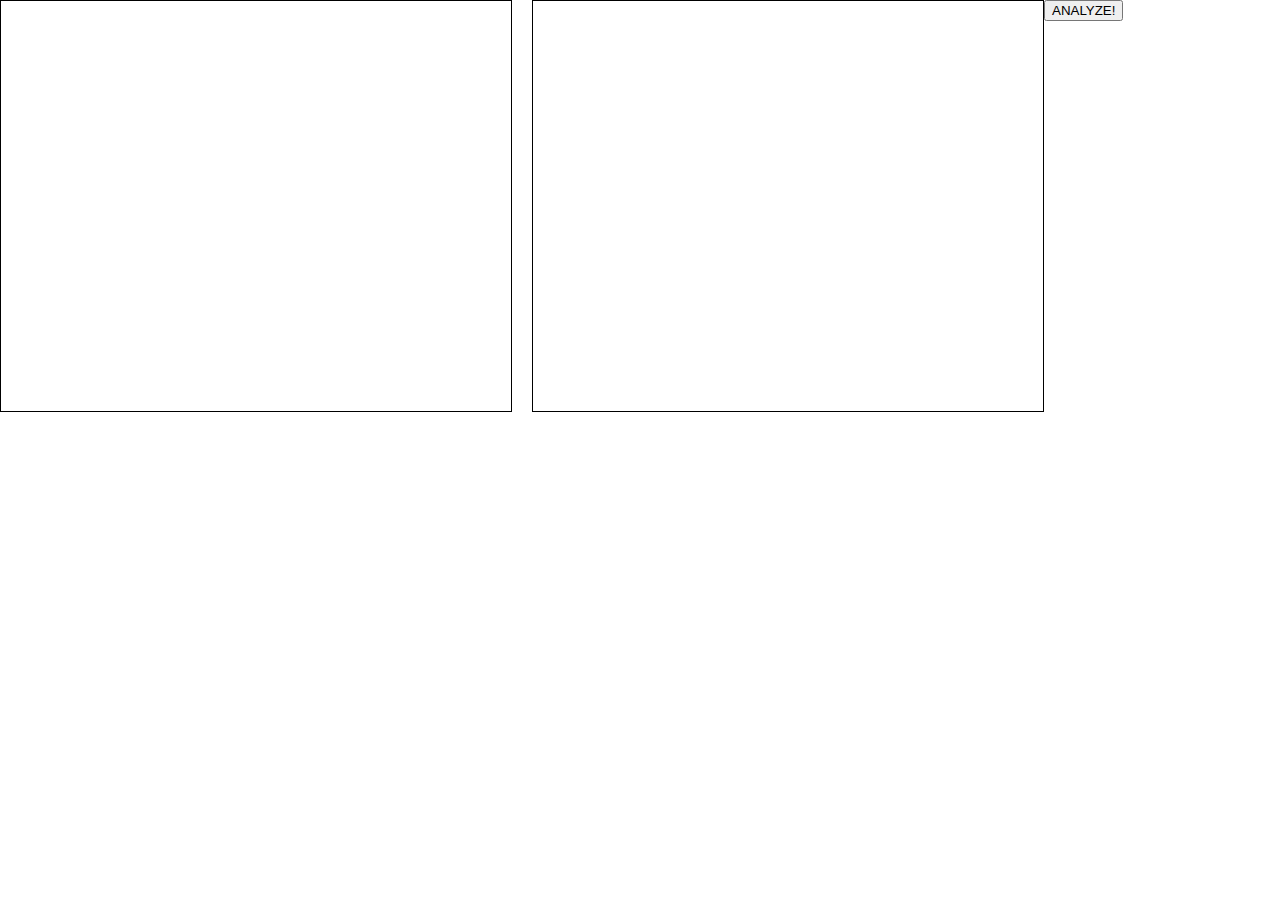
<file: index.html>
<html>
   <head>
      <title>ProseDiff</title>
      <script type="text/javascript"
              src="http://ajax.googleapis.com/ajax/libs/jquery/1.8.2/jquery.min.js"></script>
      <script type="text/javascript" src="page-scripts.js"></script>
      <script type="text/javascript" src="prosediff.js"></script>
      <link rel=stylesheet href="page-style.css" type="text/css"></link>
  </head>
  <body>
      <div class="analysis" id="left-analysis" contenteditable="true"></div>
      <div class="analysis" id="right-analysis" contenteditable="true"></div>
      <button href="#" id="submit-button">ANALYZE!</button>
   </body>
</html>
</file>
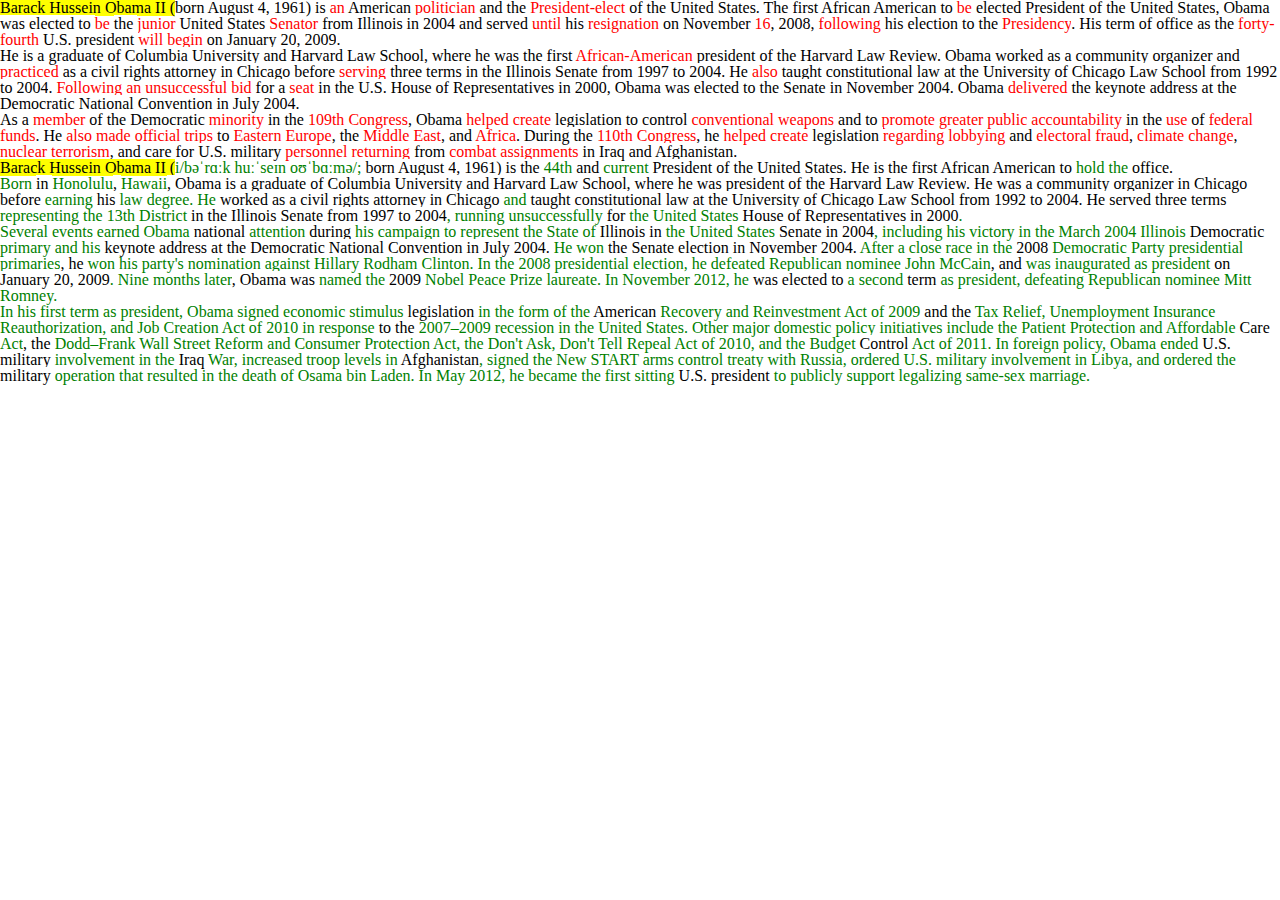
<file: obama-compare.html>
<html><head><title>ProseDiff</title><script type="text/javascript" src="http://ajax.googleapis.com/ajax/libs/jquery/1.8.2/jquery.min.js"></script><script type="text/javascript" src="page-scripts.js"></script><link rel=stylesheet href="page-style.css" type="text/css"></link></head><body><div class="analysis-output" id="left-output"><span class="pd-move pd-block-0">Barack </span><span class="pd-move pd-block-0">Hussein </span><span class="pd-move pd-block-0 pd-block-10">Obama </span><span class="pd-move pd-block-0">II</span><span class="pd-move pd-block-0"> (</span><span class="pd-move pd-block-29">born </span><span class="pd-move pd-block-29">August </span><span class="pd-move pd-block-29">4</span><span class="pd-move pd-block-29 pd-block-51">, </span><span class="pd-move pd-block-29">1961</span><span class="pd-move pd-block-29">) </span><span class="pd-move pd-block-29 pd-block-66">is </span><span class="pd-delete">an </span><span class="pd-move pd-block-76">American </span><span class="pd-delete">politician </span><span class="pd-move pd-block-86 pd-block-87">and </span><span class="pd-move pd-block-87 pd-block-94">the </span><span class="pd-delete">President-elect </span><span class="pd-move pd-block-110">of </span><span class="pd-move pd-block-110 pd-block-120">the </span><span class="pd-move pd-block-110">United </span><span class="pd-move pd-block-110">States</span><span class="pd-move pd-block-110 pd-block-138">. </span><span class="pd-move pd-block-146 pd-block-147">The </span><span class="pd-move pd-block-147">first </span><span class="pd-move pd-block-147">African </span><span class="pd-move pd-block-147 pd-block-166">American </span><span class="pd-move pd-block-147 pd-block-172">to </span><span class="pd-delete">be </span><span class="pd-move pd-block-182">elected </span><span class="pd-move pd-block-187">President </span><span class="pd-move pd-block-187">of </span><span class="pd-move pd-block-1 pd-block-187">the </span><span class="pd-move pd-block-187">United </span><span class="pd-move pd-block-187">States</span><span class="pd-move pd-block-15 pd-block-16 pd-block-17">, </span><span class="pd-move pd-block-16 pd-block-17 pd-block-24">Obama </span><span class="pd-move pd-block-17 pd-block-30 pd-block-31">was </span><span class="pd-move pd-block-31">elected </span><span class="pd-move pd-block-31 pd-block-44">to </span><span class="pd-delete">be </span><span class="pd-move pd-block-56">the </span><span class="pd-delete">junior </span><span class="pd-move pd-block-67">United </span><span class="pd-move pd-block-67">States </span><span class="pd-delete">Senator </span><span class="pd-move pd-block-80">from </span><span class="pd-move pd-block-88 pd-block-89">Illinois </span><span class="pd-move pd-block-89 pd-block-95 pd-block-96">in </span><span class="pd-move pd-block-96 pd-block-104">2004 </span><span class="pd-move pd-block-111">and </span><span class="pd-move pd-block-121">served </span><span class="pd-delete">until </span><span class="pd-move pd-block-131">his </span><span class="pd-delete">resignation </span><span class="pd-move pd-block-148">on </span><span class="pd-move pd-block-155">November </span><span class="pd-delete">16</span><span class="pd-move pd-block-167">, </span><span class="pd-move pd-block-173">2008</span><span class="pd-move pd-block-178">, </span><span class="pd-delete">following </span><span class="pd-move pd-block-188">his </span><span class="pd-move pd-block-197">election </span><span class="pd-move pd-block-2 pd-block-3">to </span><span class="pd-move pd-block-3 pd-block-7">the </span><span class="pd-delete">Presidency</span><span class="pd-move pd-block-18">. </span><span class="pd-move pd-block-25">His </span><span class="pd-move pd-block-32">term </span><span class="pd-move pd-block-40">of </span><span class="pd-move pd-block-45">office </span><span class="pd-move pd-block-52">as </span><span class="pd-move pd-block-57">the </span><span class="pd-delete">forty-fourth </span><span class="pd-move pd-block-68 pd-block-69">U</span><span class="pd-move pd-block-68 pd-block-69">.</span><span class="pd-move pd-block-68 pd-block-69">S</span><span class="pd-move pd-block-68 pd-block-69 pd-block-81">. </span><span class="pd-move pd-block-69 pd-block-90">president </span><span class="pd-delete">will </span><span class="pd-delete">begin </span><span class="pd-move pd-block-112">on </span><span class="pd-move pd-block-112">January </span><span class="pd-move pd-block-112">20</span><span class="pd-move pd-block-112 pd-block-132">, </span><span class="pd-move pd-block-112 pd-block-139">2009</span><span class="pd-move pd-block-149">.<br/></span><span class="pd-move pd-block-156">He </span><span class="pd-move pd-block-156 pd-block-158 pd-block-159">is </span><span class="pd-move pd-block-159">a </span><span class="pd-move pd-block-159">graduate </span><span class="pd-move pd-block-159 pd-block-179">of </span><span class="pd-move pd-block-159">Columbia </span><span class="pd-move pd-block-159 pd-block-189">University </span><span class="pd-move pd-block-159 pd-block-198">and </span><span class="pd-move pd-block-4 pd-block-159">Harvard </span><span class="pd-move pd-block-4 pd-block-8 pd-block-159">Law </span><span class="pd-move pd-block-8 pd-block-159">School</span><span class="pd-move pd-block-19 pd-block-159">, </span><span class="pd-move pd-block-159">where </span><span class="pd-move pd-block-33 pd-block-34 pd-block-159">he </span><span class="pd-move pd-block-34 pd-block-159">was </span><span class="pd-move pd-block-46 pd-block-47">the </span><span class="pd-move pd-block-47">first </span><span class="pd-delete">African-American </span><span class="pd-move pd-block-60 pd-block-61">president </span><span class="pd-move pd-block-60 pd-block-61">of </span><span class="pd-move pd-block-60 pd-block-61 pd-block-72">the </span><span class="pd-move pd-block-61 pd-block-77">Harvard </span><span class="pd-move pd-block-61 pd-block-77">Law </span><span class="pd-move pd-block-61">Review</span><span class="pd-move pd-block-61 pd-block-97">. </span><span class="pd-move pd-block-105">Obama </span><span class="pd-move pd-block-113">worked </span><span class="pd-move pd-block-113">as </span><span class="pd-move pd-block-113 pd-block-124 pd-block-125">a </span><span class="pd-move pd-block-125">community </span><span class="pd-move pd-block-125">organizer </span><span class="pd-move pd-block-150">and </span><span class="pd-delete">practiced </span><span class="pd-move pd-block-160">as </span><span class="pd-move pd-block-160 pd-block-168">a </span><span class="pd-move pd-block-160">civil </span><span class="pd-move pd-block-160">rights </span><span class="pd-move pd-block-160">attorney </span><span class="pd-move pd-block-160 pd-block-190 pd-block-191">in </span><span class="pd-move pd-block-160 pd-block-191">Chicago </span><span class="pd-move pd-block-191">before </span><span class="pd-delete">serving </span><span class="pd-move pd-block-11">three </span><span class="pd-move pd-block-11">terms </span><span class="pd-move pd-block-26 pd-block-27">in </span><span class="pd-move pd-block-27 pd-block-35">the </span><span class="pd-move pd-block-27 pd-block-41">Illinois </span><span class="pd-move pd-block-27 pd-block-48">Senate </span><span class="pd-move pd-block-27 pd-block-53">from </span><span class="pd-move pd-block-27">1997 </span><span class="pd-move pd-block-27 pd-block-62 pd-block-63">to </span><span class="pd-move pd-block-27 pd-block-63">2004</span><span class="pd-move pd-block-63 pd-block-73">. </span><span class="pd-move pd-block-63 pd-block-73">He </span><span class="pd-delete">also </span><span class="pd-move pd-block-91">taught </span><span class="pd-move pd-block-91">constitutional </span><span class="pd-move pd-block-91 pd-block-106">law </span><span class="pd-move pd-block-91 pd-block-114">at </span><span class="pd-move pd-block-91 pd-block-114 pd-block-122">the </span><span class="pd-move pd-block-91 pd-block-126">University </span><span class="pd-move pd-block-91 pd-block-133">of </span><span class="pd-move pd-block-91 pd-block-140">Chicago </span><span class="pd-move pd-block-91 pd-block-151">Law </span><span class="pd-move pd-block-91 pd-block-151">School </span><span class="pd-move pd-block-91 pd-block-161">from </span><span class="pd-move pd-block-91">1992 </span><span class="pd-move pd-block-91 pd-block-174 pd-block-175">to </span><span class="pd-move pd-block-91 pd-block-175 pd-block-180">2004</span><span class="pd-move pd-block-91 pd-block-180 pd-block-183">. </span><span class="pd-delete">Following </span><span class="pd-delete">an </span><span class="pd-delete">unsuccessful </span><span class="pd-delete">bid </span><span class="pd-move pd-block-12">for </span><span class="pd-move pd-block-20">a </span><span class="pd-delete">seat </span><span class="pd-move pd-block-36 pd-block-37">in </span><span class="pd-move pd-block-37 pd-block-42">the </span><span class="pd-move pd-block-49">U</span><span class="pd-move pd-block-49">.</span><span class="pd-move pd-block-49">S</span><span class="pd-move pd-block-49 pd-block-64">. </span><span class="pd-move pd-block-70">House </span><span class="pd-move pd-block-70 pd-block-74">of </span><span class="pd-move pd-block-70">Representatives </span><span class="pd-move pd-block-70 pd-block-82">in </span><span class="pd-move pd-block-70">2000</span><span class="pd-move pd-block-98 pd-block-99 pd-block-100">, </span><span class="pd-move pd-block-99 pd-block-100 pd-block-107">Obama </span><span class="pd-move pd-block-100 pd-block-115 pd-block-116">was </span><span class="pd-move pd-block-116">elected </span><span class="pd-move pd-block-116 pd-block-127 pd-block-128">to </span><span class="pd-move pd-block-128 pd-block-134 pd-block-135">the </span><span class="pd-move pd-block-135 pd-block-141 pd-block-142">Senate </span><span class="pd-move pd-block-142 pd-block-152 pd-block-153">in </span><span class="pd-move pd-block-153">November </span><span class="pd-move pd-block-153 pd-block-162">2004</span><span class="pd-move pd-block-153 pd-block-162 pd-block-169">. </span><span class="pd-move pd-block-176">Obama </span><span class="pd-delete">delivered </span><span class="pd-move pd-block-184">the </span><span class="pd-move pd-block-192">keynote </span><span class="pd-move pd-block-192">address </span><span class="pd-move pd-block-5 pd-block-192">at </span><span class="pd-move pd-block-5 pd-block-9 pd-block-192">the </span><span class="pd-move pd-block-13 pd-block-192">Democratic </span><span class="pd-move pd-block-21 pd-block-192">National </span><span class="pd-move pd-block-192">Convention </span><span class="pd-move pd-block-38 pd-block-192">in </span><span class="pd-move pd-block-192">July </span><span class="pd-move pd-block-50 pd-block-192">2004</span><span class="pd-move pd-block-54">.<br/></span><span class="pd-move pd-block-58">As </span><span class="pd-move pd-block-58 pd-block-65">a </span><span class="pd-delete">member </span><span class="pd-move pd-block-75">of </span><span class="pd-move pd-block-75 pd-block-78 pd-block-79">the </span><span class="pd-move pd-block-79 pd-block-83">Democratic </span><span class="pd-delete">minority </span><span class="pd-move pd-block-101 pd-block-102">in </span><span class="pd-move pd-block-102 pd-block-108">the </span><span class="pd-delete">109th </span><span class="pd-delete">Congress</span><span class="pd-move pd-block-129 pd-block-130">, </span><span class="pd-move pd-block-130 pd-block-136">Obama </span><span class="pd-delete">helped </span><span class="pd-delete">create </span><span class="pd-move pd-block-157">legislation </span><span class="pd-move pd-block-163">to </span><span class="pd-move pd-block-170">control </span><span class="pd-delete">conventional </span><span class="pd-delete">weapons </span><span class="pd-move pd-block-185">and </span><span class="pd-move pd-block-193">to </span><span class="pd-delete">promote </span><span class="pd-delete">greater </span><span class="pd-delete">public </span><span class="pd-delete">accountability </span><span class="pd-move pd-block-22 pd-block-23">in </span><span class="pd-move pd-block-23 pd-block-28">the </span><span class="pd-delete">use </span><span class="pd-move pd-block-43">of </span><span class="pd-delete">federal </span><span class="pd-delete">funds</span><span class="pd-move pd-block-59">. </span><span class="pd-move pd-block-59">He </span><span class="pd-delete">also </span><span class="pd-delete">made </span><span class="pd-delete">official </span><span class="pd-delete">trips </span><span class="pd-move pd-block-92">to </span><span class="pd-delete">Eastern </span><span class="pd-delete">Europe</span><span class="pd-move pd-block-117 pd-block-118">, </span><span class="pd-move pd-block-118 pd-block-123">the </span><span class="pd-delete">Middle </span><span class="pd-delete">East</span><span class="pd-move pd-block-143 pd-block-144">, </span><span class="pd-move pd-block-144 pd-block-154">and </span><span class="pd-delete">Africa</span><span class="pd-move pd-block-164">. </span><span class="pd-move pd-block-171">During </span><span class="pd-move pd-block-177">the </span><span class="pd-delete">110th </span><span class="pd-delete">Congress</span><span class="pd-move pd-block-194 pd-block-195">, </span><span class="pd-move pd-block-195 pd-block-199">he </span><span class="pd-delete">helped </span><span class="pd-delete">create </span><span class="pd-move pd-block-14">legislation </span><span class="pd-delete">regarding </span><span class="pd-delete">lobbying </span><span class="pd-move pd-block-39">and </span><span class="pd-delete">electoral </span><span class="pd-delete">fraud</span><span class="pd-move pd-block-55">, </span><span class="pd-delete">climate </span><span class="pd-delete">change</span><span class="pd-move pd-block-71">, </span><span class="pd-delete">nuclear </span><span class="pd-delete">terrorism</span><span class="pd-move pd-block-84 pd-block-85">, </span><span class="pd-move pd-block-85 pd-block-93">and </span><span class="pd-move pd-block-103">care </span><span class="pd-move pd-block-109">for </span><span class="pd-move pd-block-119">U</span><span class="pd-move pd-block-119">.</span><span class="pd-move pd-block-119">S</span><span class="pd-move pd-block-119 pd-block-137">. </span><span class="pd-move pd-block-119 pd-block-145">military </span><span class="pd-delete">personnel </span><span class="pd-delete">returning </span><span class="pd-move pd-block-165">from </span><span class="pd-delete">combat </span><span class="pd-delete">assignments </span><span class="pd-move pd-block-181">in </span><span class="pd-move pd-block-186">Iraq </span><span class="pd-move pd-block-196">and </span><span class="pd-move pd-block-200">Afghanistan</span><span class="pd-move pd-block-6">.<br/></span></div><div class="analysis-output" id="right-output"><span class="pd-move pd-block-0">Barack </span><span class="pd-move pd-block-0">Hussein </span><span class="pd-move pd-block-0 pd-block-24 pd-block-105 pd-block-107 pd-block-136 pd-block-176">Obama </span><span class="pd-move pd-block-0">II</span><span class="pd-move pd-block-0"> (</span><span class="pd-insert">i</span><span class="pd-insert">/</span><span class="pd-insert">b</span><span class="pd-insert">əˈ</span><span class="pd-insert">r</span><span class="pd-insert">ɑː</span><span class="pd-insert">k </span><span class="pd-insert">hu</span><span class="pd-insert">ːˈ</span><span class="pd-insert">se</span><span class="pd-insert">ɪ</span><span class="pd-insert">n </span><span class="pd-insert">o</span><span class="pd-insert">ʊˈ</span><span class="pd-insert">b</span><span class="pd-insert">ɑː</span><span class="pd-insert">m</span><span class="pd-insert">ə/; </span><span class="pd-move pd-block-29">born </span><span class="pd-move pd-block-29">August </span><span class="pd-move pd-block-29">4</span><span class="pd-move pd-block-15 pd-block-19 pd-block-29 pd-block-55 pd-block-71 pd-block-84 pd-block-98 pd-block-117 pd-block-129 pd-block-132 pd-block-143 pd-block-167 pd-block-178 pd-block-194">, </span><span class="pd-move pd-block-29">1961</span><span class="pd-move pd-block-29">) </span><span class="pd-move pd-block-29 pd-block-158">is </span><span class="pd-move pd-block-1 pd-block-7 pd-block-9 pd-block-28 pd-block-35 pd-block-42 pd-block-46 pd-block-56 pd-block-57 pd-block-72 pd-block-78 pd-block-94 pd-block-108 pd-block-120 pd-block-122 pd-block-123 pd-block-134 pd-block-146 pd-block-177 pd-block-184">the </span><span class="pd-insert">44th </span><span class="pd-move pd-block-39 pd-block-86 pd-block-93 pd-block-111 pd-block-150 pd-block-154 pd-block-185 pd-block-196 pd-block-198">and </span><span class="pd-insert">current </span><span class="pd-move pd-block-60 pd-block-90 pd-block-187">President </span><span class="pd-move pd-block-40 pd-block-43 pd-block-60 pd-block-74 pd-block-75 pd-block-110 pd-block-133 pd-block-179 pd-block-187">of </span><span class="pd-move pd-block-60 pd-block-75 pd-block-110 pd-block-187">the </span><span class="pd-move pd-block-67 pd-block-110 pd-block-187">United </span><span class="pd-move pd-block-67 pd-block-110 pd-block-187">States</span><span class="pd-move pd-block-18 pd-block-59 pd-block-64 pd-block-73 pd-block-81 pd-block-97 pd-block-110 pd-block-137 pd-block-164 pd-block-169 pd-block-183">. </span><span class="pd-move pd-block-33 pd-block-59 pd-block-73 pd-block-156 pd-block-199">He </span><span class="pd-move pd-block-66 pd-block-156">is </span><span class="pd-move pd-block-47 pd-block-147">the </span><span class="pd-move pd-block-47 pd-block-147">first </span><span class="pd-move pd-block-147">African </span><span class="pd-move pd-block-76 pd-block-147">American </span><span class="pd-move pd-block-2 pd-block-44 pd-block-62 pd-block-92 pd-block-127 pd-block-147 pd-block-163 pd-block-174 pd-block-193">to </span><span class="pd-insert">hold </span><span class="pd-insert">the </span><span class="pd-move pd-block-45">office</span><span class="pd-move pd-block-6 pd-block-54 pd-block-149">.<br/></span><span class="pd-insert">Born </span><span class="pd-move pd-block-22 pd-block-26 pd-block-36 pd-block-38 pd-block-82 pd-block-95 pd-block-101 pd-block-152 pd-block-181 pd-block-190">in </span><span class="pd-insert">Honolulu</span><span class="pd-move pd-block-51">, </span><span class="pd-insert">Hawaii</span><span class="pd-move pd-block-16 pd-block-99 pd-block-130">, </span><span class="pd-move pd-block-10 pd-block-16 pd-block-99 pd-block-130">Obama </span><span class="pd-move pd-block-159">is </span><span class="pd-move pd-block-20 pd-block-65 pd-block-124 pd-block-159 pd-block-168">a </span><span class="pd-move pd-block-159">graduate </span><span class="pd-move pd-block-159">of </span><span class="pd-move pd-block-159">Columbia </span><span class="pd-move pd-block-126 pd-block-159">University </span><span class="pd-move pd-block-159">and </span><span class="pd-move pd-block-77 pd-block-159">Harvard </span><span class="pd-move pd-block-77 pd-block-106 pd-block-151 pd-block-159">Law </span><span class="pd-move pd-block-151 pd-block-159">School</span><span class="pd-move pd-block-159">, </span><span class="pd-move pd-block-159">where </span><span class="pd-move pd-block-159">he </span><span class="pd-move pd-block-30 pd-block-115 pd-block-159">was </span><span class="pd-move pd-block-61">president </span><span class="pd-move pd-block-61">of </span><span class="pd-move pd-block-61">the </span><span class="pd-move pd-block-4 pd-block-61">Harvard </span><span class="pd-move pd-block-4 pd-block-61">Law </span><span class="pd-move pd-block-61">Review</span><span class="pd-move pd-block-61 pd-block-138">. </span><span class="pd-move pd-block-34">He </span><span class="pd-move pd-block-34">was </span><span class="pd-move pd-block-125">a </span><span class="pd-move pd-block-125">community </span><span class="pd-move pd-block-125">organizer </span><span class="pd-move pd-block-191">in </span><span class="pd-move pd-block-140 pd-block-191">Chicago </span><span class="pd-move pd-block-191">before </span><span class="pd-insert">earning </span><span class="pd-move pd-block-25 pd-block-131 pd-block-188">his </span><span class="pd-insert">law </span><span class="pd-insert">degree</span><span class="pd-insert">. </span><span class="pd-insert">He </span><span class="pd-move pd-block-113">worked </span><span class="pd-move pd-block-52 pd-block-58 pd-block-113 pd-block-160">as </span><span class="pd-move pd-block-58 pd-block-113 pd-block-160">a </span><span class="pd-move pd-block-160">civil </span><span class="pd-move pd-block-160">rights </span><span class="pd-move pd-block-160">attorney </span><span class="pd-move pd-block-160">in </span><span class="pd-move pd-block-160">Chicago </span><span class="pd-insert">and </span><span class="pd-move pd-block-91">taught </span><span class="pd-move pd-block-91">constitutional </span><span class="pd-move pd-block-91">law </span><span class="pd-move pd-block-5 pd-block-91">at </span><span class="pd-move pd-block-5 pd-block-91">the </span><span class="pd-move pd-block-91 pd-block-189">University </span><span class="pd-move pd-block-91">of </span><span class="pd-move pd-block-91">Chicago </span><span class="pd-move pd-block-8 pd-block-91">Law </span><span class="pd-move pd-block-8 pd-block-91">School </span><span class="pd-move pd-block-53 pd-block-80 pd-block-91 pd-block-165">from </span><span class="pd-move pd-block-91">1992 </span><span class="pd-move pd-block-63 pd-block-91 pd-block-172">to </span><span class="pd-move pd-block-50 pd-block-63 pd-block-91 pd-block-104 pd-block-162">2004</span><span class="pd-move pd-block-63 pd-block-91 pd-block-162">. </span><span class="pd-move pd-block-63">He </span><span class="pd-move pd-block-121">served </span><span class="pd-move pd-block-11">three </span><span class="pd-move pd-block-11">terms </span><span class="pd-insert">representing </span><span class="pd-insert">the </span><span class="pd-insert">13th </span><span class="pd-insert">District </span><span class="pd-move pd-block-23 pd-block-27 pd-block-37 pd-block-102">in </span><span class="pd-move pd-block-23 pd-block-27 pd-block-37 pd-block-102">the </span><span class="pd-move pd-block-27 pd-block-88">Illinois </span><span class="pd-move pd-block-27 pd-block-141">Senate </span><span class="pd-move pd-block-27 pd-block-161">from </span><span class="pd-move pd-block-27">1997 </span><span class="pd-move pd-block-27 pd-block-175">to </span><span class="pd-move pd-block-27 pd-block-175">2004</span><span class="pd-insert">, </span><span class="pd-insert">running </span><span class="pd-insert">unsuccessfully </span><span class="pd-move pd-block-12 pd-block-109">for </span><span class="pd-insert">the </span><span class="pd-insert">United </span><span class="pd-insert">States </span><span class="pd-move pd-block-70">House </span><span class="pd-move pd-block-70">of </span><span class="pd-move pd-block-70">Representatives </span><span class="pd-move pd-block-70">in </span><span class="pd-move pd-block-70">2000</span><span class="pd-insert">.<br/></span><span class="pd-insert">Several </span><span class="pd-insert">events </span><span class="pd-insert">earned </span><span class="pd-insert">Obama </span><span class="pd-move pd-block-21">national </span><span class="pd-insert">attention </span><span class="pd-move pd-block-171">during </span><span class="pd-insert">his </span><span class="pd-insert">campaign </span><span class="pd-insert">to </span><span class="pd-insert">represent </span><span class="pd-insert">the </span><span class="pd-insert">State </span><span class="pd-insert">of </span><span class="pd-move pd-block-41 pd-block-89">Illinois </span><span class="pd-move pd-block-89">in </span><span class="pd-insert">the </span><span class="pd-insert">United </span><span class="pd-insert">States </span><span class="pd-move pd-block-48 pd-block-142">Senate </span><span class="pd-move pd-block-96 pd-block-142">in </span><span class="pd-move pd-block-96">2004</span><span class="pd-insert">, </span><span class="pd-insert">including </span><span class="pd-insert">his </span><span class="pd-insert">victory </span><span class="pd-insert">in </span><span class="pd-insert">the </span><span class="pd-insert">March </span><span class="pd-insert">2004 </span><span class="pd-insert">Illinois </span><span class="pd-move pd-block-13 pd-block-83">Democratic </span><span class="pd-insert">primary </span><span class="pd-insert">and </span><span class="pd-insert">his </span><span class="pd-move pd-block-192">keynote </span><span class="pd-move pd-block-192">address </span><span class="pd-move pd-block-114 pd-block-192">at </span><span class="pd-move pd-block-79 pd-block-114 pd-block-192">the </span><span class="pd-move pd-block-79 pd-block-192">Democratic </span><span class="pd-move pd-block-192">National </span><span class="pd-move pd-block-192">Convention </span><span class="pd-move pd-block-192">in </span><span class="pd-move pd-block-192">July </span><span class="pd-move pd-block-180 pd-block-192">2004</span><span class="pd-move pd-block-180">. </span><span class="pd-insert">He </span><span class="pd-insert">won </span><span class="pd-move pd-block-135">the </span><span class="pd-move pd-block-135">Senate </span><span class="pd-move pd-block-197">election </span><span class="pd-move pd-block-153">in </span><span class="pd-move pd-block-153 pd-block-155">November </span><span class="pd-move pd-block-153">2004</span><span class="pd-move pd-block-153">. </span><span class="pd-insert">After </span><span class="pd-insert">a </span><span class="pd-insert">close </span><span class="pd-insert">race </span><span class="pd-insert">in </span><span class="pd-insert">the </span><span class="pd-move pd-block-173">2008 </span><span class="pd-insert">Democratic </span><span class="pd-insert">Party </span><span class="pd-insert">presidential </span><span class="pd-insert">primaries</span><span class="pd-move pd-block-195">, </span><span class="pd-move pd-block-195">he </span><span class="pd-insert">won </span><span class="pd-insert">his </span><span class="pd-insert">party's </span><span class="pd-insert">nomination </span><span class="pd-insert">against </span><span class="pd-insert">Hillary </span><span class="pd-insert">Rodham </span><span class="pd-insert">Clinton</span><span class="pd-insert">. </span><span class="pd-insert">In </span><span class="pd-insert">the </span><span class="pd-insert">2008 </span><span class="pd-insert">presidential </span><span class="pd-insert">election</span><span class="pd-insert">, </span><span class="pd-insert">he </span><span class="pd-insert">defeated </span><span class="pd-insert">Republican </span><span class="pd-insert">nominee </span><span class="pd-insert">John </span><span class="pd-insert">McCain</span><span class="pd-move pd-block-85 pd-block-144">, </span><span class="pd-move pd-block-85 pd-block-144">and </span><span class="pd-insert">was </span><span class="pd-insert">inaugurated </span><span class="pd-insert">as </span><span class="pd-insert">president </span><span class="pd-move pd-block-112 pd-block-148">on </span><span class="pd-move pd-block-112">January </span><span class="pd-move pd-block-112">20</span><span class="pd-move pd-block-112">, </span><span class="pd-move pd-block-112">2009</span><span class="pd-insert">. </span><span class="pd-insert">Nine </span><span class="pd-insert">months </span><span class="pd-insert">later</span><span class="pd-move pd-block-17 pd-block-100">, </span><span class="pd-move pd-block-17 pd-block-100">Obama </span><span class="pd-move pd-block-17 pd-block-100">was </span><span class="pd-insert">named </span><span class="pd-insert">the </span><span class="pd-move pd-block-139">2009 </span><span class="pd-insert">Nobel </span><span class="pd-insert">Peace </span><span class="pd-insert">Prize </span><span class="pd-insert">laureate</span><span class="pd-insert">. </span><span class="pd-insert">In </span><span class="pd-insert">November </span><span class="pd-insert">2012</span><span class="pd-insert">, </span><span class="pd-insert">he </span><span class="pd-move pd-block-31 pd-block-116">was </span><span class="pd-move pd-block-31 pd-block-116 pd-block-182">elected </span><span class="pd-move pd-block-31 pd-block-116">to </span><span class="pd-insert">a </span><span class="pd-insert">second </span><span class="pd-move pd-block-32">term </span><span class="pd-insert">as </span><span class="pd-insert">president</span><span class="pd-insert">, </span><span class="pd-insert">defeating </span><span class="pd-insert">Republican </span><span class="pd-insert">nominee </span><span class="pd-insert">Mitt </span><span class="pd-insert">Romney</span><span class="pd-insert">.<br/></span><span class="pd-insert">In </span><span class="pd-insert">his </span><span class="pd-insert">first </span><span class="pd-insert">term </span><span class="pd-insert">as </span><span class="pd-insert">president</span><span class="pd-insert">, </span><span class="pd-insert">Obama </span><span class="pd-insert">signed </span><span class="pd-insert">economic </span><span class="pd-insert">stimulus </span><span class="pd-move pd-block-14 pd-block-157">legislation </span><span class="pd-insert">in </span><span class="pd-insert">the </span><span class="pd-insert">form </span><span class="pd-insert">of </span><span class="pd-insert">the </span><span class="pd-move pd-block-166">American </span><span class="pd-insert">Recovery </span><span class="pd-insert">and </span><span class="pd-insert">Reinvestment </span><span class="pd-insert">Act </span><span class="pd-insert">of </span><span class="pd-insert">2009 </span><span class="pd-move pd-block-87">and </span><span class="pd-move pd-block-87">the </span><span class="pd-insert">Tax </span><span class="pd-insert">Relief</span><span class="pd-insert">, </span><span class="pd-insert">Unemployment </span><span class="pd-insert">Insurance </span><span class="pd-insert">Reauthorization</span><span class="pd-insert">, </span><span class="pd-insert">and </span><span class="pd-insert">Job </span><span class="pd-insert">Creation </span><span class="pd-insert">Act </span><span class="pd-insert">of </span><span class="pd-insert">2010 </span><span class="pd-insert">in </span><span class="pd-insert">response </span><span class="pd-move pd-block-3 pd-block-128">to </span><span class="pd-move pd-block-3 pd-block-128">the </span><span class="pd-insert">2007</span><span class="pd-insert">–</span><span class="pd-insert">2009 </span><span class="pd-insert">recession </span><span class="pd-insert">in </span><span class="pd-insert">the </span><span class="pd-insert">United </span><span class="pd-insert">States</span><span class="pd-insert">. </span><span class="pd-insert">Other </span><span class="pd-insert">major </span><span class="pd-insert">domestic </span><span class="pd-insert">policy </span><span class="pd-insert">initiatives </span><span class="pd-insert">include </span><span class="pd-insert">the </span><span class="pd-insert">Patient </span><span class="pd-insert">Protection </span><span class="pd-insert">and </span><span class="pd-insert">Affordable </span><span class="pd-move pd-block-103">Care </span><span class="pd-insert">Act</span><span class="pd-move pd-block-118">, </span><span class="pd-move pd-block-118">the </span><span class="pd-insert">Dodd</span><span class="pd-insert">–</span><span class="pd-insert">Frank </span><span class="pd-insert">Wall </span><span class="pd-insert">Street </span><span class="pd-insert">Reform </span><span class="pd-insert">and </span><span class="pd-insert">Consumer </span><span class="pd-insert">Protection </span><span class="pd-insert">Act</span><span class="pd-insert">, </span><span class="pd-insert">the </span><span class="pd-insert">Don't </span><span class="pd-insert">Ask</span><span class="pd-insert">, </span><span class="pd-insert">Don't </span><span class="pd-insert">Tell </span><span class="pd-insert">Repeal </span><span class="pd-insert">Act </span><span class="pd-insert">of </span><span class="pd-insert">2010</span><span class="pd-insert">, </span><span class="pd-insert">and </span><span class="pd-insert">the </span><span class="pd-insert">Budget </span><span class="pd-move pd-block-170">Control </span><span class="pd-insert">Act </span><span class="pd-insert">of </span><span class="pd-insert">2011</span><span class="pd-insert">. </span><span class="pd-insert">In </span><span class="pd-insert">foreign </span><span class="pd-insert">policy</span><span class="pd-insert">, </span><span class="pd-insert">Obama </span><span class="pd-insert">ended </span><span class="pd-move pd-block-49 pd-block-68 pd-block-119">U</span><span class="pd-move pd-block-49 pd-block-68 pd-block-119">.</span><span class="pd-move pd-block-49 pd-block-68 pd-block-119">S</span><span class="pd-move pd-block-49 pd-block-68 pd-block-119">. </span><span class="pd-move pd-block-119">military </span><span class="pd-insert">involvement </span><span class="pd-insert">in </span><span class="pd-insert">the </span><span class="pd-move pd-block-186">Iraq </span><span class="pd-insert">War</span><span class="pd-insert">, </span><span class="pd-insert">increased </span><span class="pd-insert">troop </span><span class="pd-insert">levels </span><span class="pd-insert">in </span><span class="pd-move pd-block-200">Afghanistan</span><span class="pd-insert">, </span><span class="pd-insert">signed </span><span class="pd-insert">the </span><span class="pd-insert">New </span><span class="pd-insert">START </span><span class="pd-insert">arms </span><span class="pd-insert">control </span><span class="pd-insert">treaty </span><span class="pd-insert">with </span><span class="pd-insert">Russia</span><span class="pd-insert">, </span><span class="pd-insert">ordered </span><span class="pd-insert">U</span><span class="pd-insert">.</span><span class="pd-insert">S</span><span class="pd-insert">. </span><span class="pd-insert">military </span><span class="pd-insert">involvement </span><span class="pd-insert">in </span><span class="pd-insert">Libya</span><span class="pd-insert">, </span><span class="pd-insert">and </span><span class="pd-insert">ordered </span><span class="pd-insert">the </span><span class="pd-move pd-block-145">military </span><span class="pd-insert">operation </span><span class="pd-insert">that </span><span class="pd-insert">resulted </span><span class="pd-insert">in </span><span class="pd-insert">the </span><span class="pd-insert">death </span><span class="pd-insert">of </span><span class="pd-insert">Osama </span><span class="pd-insert">bin </span><span class="pd-insert">Laden</span><span class="pd-insert">. </span><span class="pd-insert">In </span><span class="pd-insert">May </span><span class="pd-insert">2012</span><span class="pd-insert">, </span><span class="pd-insert">he </span><span class="pd-insert">became </span><span class="pd-insert">the </span><span class="pd-insert">first </span><span class="pd-insert">sitting </span><span class="pd-move pd-block-69">U</span><span class="pd-move pd-block-69">.</span><span class="pd-move pd-block-69">S</span><span class="pd-move pd-block-69">. </span><span class="pd-move pd-block-69">president </span><span class="pd-insert">to </span><span class="pd-insert">publicly </span><span class="pd-insert">support </span><span class="pd-insert">legalizing </span><span class="pd-insert">same-sex </span><span class="pd-insert">marriage</span><span class="pd-insert">.<br/></span></div></body></html>
</file>
<file: page-style.css>
/* http://meyerweb.com/eric/tools/css/reset/ 
   v2.0 | 20110126
   License: none (public domain)
*/

html, body, div, span, applet, object, iframe,
h1, h2, h3, h4, h5, h6, p, blockquote, pre,
a, abbr, acronym, address, big, cite, code,
del, dfn, em, img, ins, kbd, q, s, samp,
small, strike, strong, sub, sup, tt, var,
b, u, i, center,
dl, dt, dd, ol, ul, li,
fieldset, form, label, legend,
table, caption, tbody, tfoot, thead, tr, th, td,
article, aside, canvas, details, embed, 
figure, figcaption, footer, header, hgroup, 
menu, nav, output, ruby, section, summary,
time, mark, audio, video {
   margin: 0;
   padding: 0;
   border: 0;
   font-size: 100%;
   font: inherit;
   vertical-align: baseline;
}
/* HTML5 display-role reset for older browsers */
article, aside, details, figcaption, figure, 
footer, header, hgroup, menu, nav, section {
   display: block;
}
body {
   line-height: 1;
}
ol, ul {
   list-style: none;
}
blockquote, q {
   quotes: none;
}
blockquote:before, blockquote:after,
q:before, q:after {
   content: '';
   content: none;
}
table {
   border-collapse: collapse;
   border-spacing: 0;
}

/******************************************/

.pd-move.pd-active-block {
   background: yellow;
}
.pd-move {
   background: white;
}
.pd-insert {
   color: green;
}
.pd-delete {
   color: red;
}
.analysis {
   border: 1px solid black;
   min-height: 400px;
   padding: 5px;
}
#left-analysis {
   float: left;
   width: 500px;
}
#right-analysis {
   margin-left: 20px;
   float: left;
   width: 500px;
}
#analysis-wrapper {
   width: 1100px;
   margin-left: auto;
   margin-right: auto;
}
#button {
   
}
</file>
